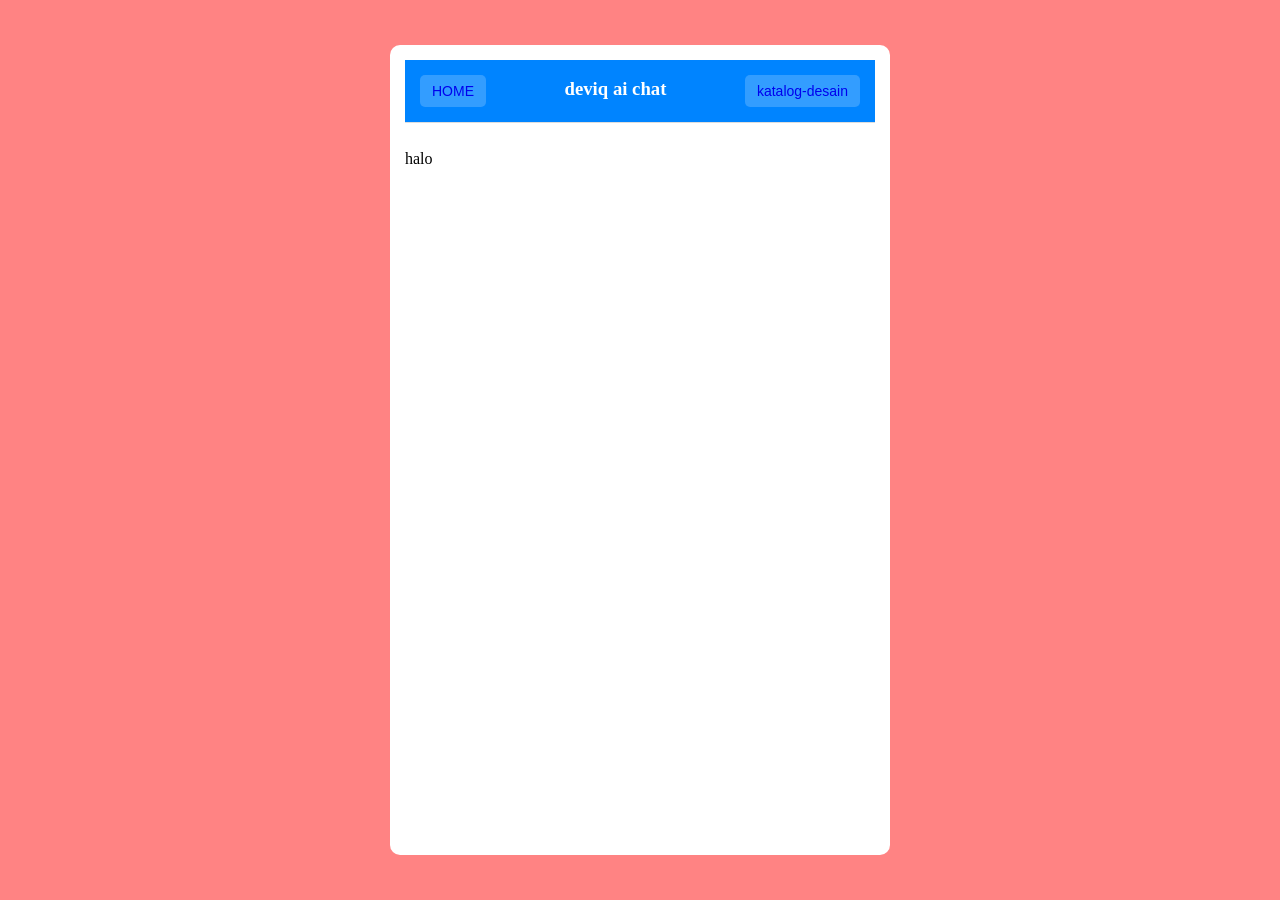
<file: maim/ai.html>
<!DOCTYPE html>
<html>
    <head>
        <meta charset="UTF-8">
        <meta name="viewport" content="width=device-width,initial-scale=1.0"> 
        <title>ai chat deviq</title>
        <link rel="stylesheet" href="style2.css">
    </head>
    <body>
        <div class="container">
            <header class="headerc">
                <button class="homeb"><a href="../index.html">HOME</a></button>
                <h3>deviq ai chat</h3>
                <button class="homeb"><a href="katalog-desain.html">katalog-desain</a></button>
            </header>
            <mai class="chata">
                <p>halo</p>
            </main>
        </div>
        <script src="ai.js"></script>
    </body>
</html>
</file>
<file: maim/style2.css>
*{
    margin: 0;
    padding: 0;
    box-sizing: border-box;
}
body{
    background-color: rgb(255, 131, 131);
    line-height: 1.5;
    height: 100vh;
    display: flex;
    justify-content: center;
    align-items: center;
}
.container{
    width: 100%;
    max-width: 500px;
    margin: 0 auto;
    padding: 15px;
    height: 90vh;
    overflow: hidden;
    border-radius: 10px;
    box-shadow: 0 4px rgba(0.0.0.0.1);
    flex-direction: column;
    background-color: white;
}
.chat{
    flex: 1;
    display: flex;
    justify-content: center;
    align-items: center;
}
.headerc{
    background-color: #0084ff;
    display: flex;
    justify-content: space-between;
    padding: 15px;
    border-bottom: 1px solid #ddd;
    color: white;
}
.homeb{
    background-color: rgba(255,255,255,0.2);
    cursor: pointer;
    padding: 8px 12px;
    border-radius: 5px;
    font-size: 14px;
    color: white;
    border: none;
}
.homeb:hover{
    background-color: rgb(255, 255, 255,0.3);
}
.headerc-header h3{
    font-size: 18px;
    font-weight: 600;
}
.chata{
    flex: 1;
    padding: 20px;
    flex-direction: column;
}
a{
    text-decoration: none;
}
</file>
